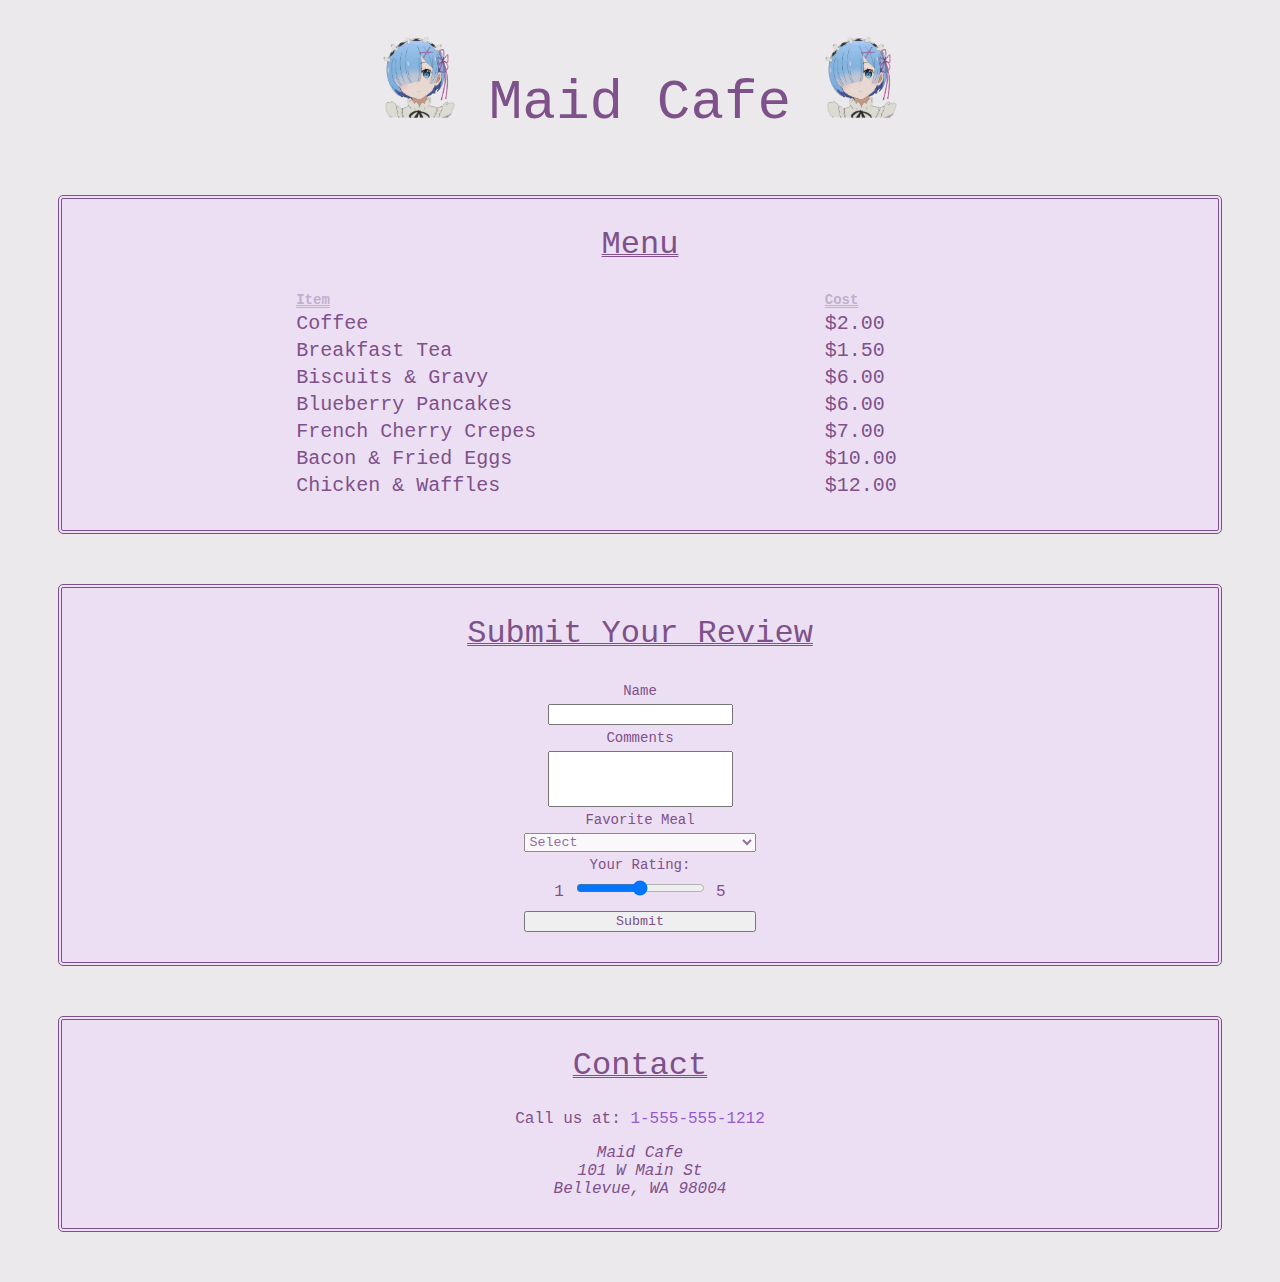
<file: index.html>
<!DOCTYPE html>
<html lang="en">

<head>
    <meta charset="utf-8" />
    <title>CSS Practice: CSS Corner Cafe</title>
    <link rel="stylesheet" href="../css/styles.css" />
</head>

<body>
    <nav>
        <img src="../images/rem_chibi_2.png" alt="beta" />
        Maid Cafe
        <img src="../images/rem_chibi_2.png" alt="beta" />
    </nav>

    <section class="menu">
        <h2>Menu</h2>
        <table>
            <thead>
                <tr>
                    <th>Item</th>
                    <th>Cost</th>
                </tr>
            </thead>
            <tbody>
                <tr>
                    <td>Coffee</td>
                    <td>$2.00</td>
                </tr>
                <tr>
                    <td>Breakfast Tea</td>
                    <td>$1.50</td>
                </tr>
                <tr>
                    <td>Biscuits & Gravy</td>
                    <td>$6.00</td>
                </tr>
                <tr>
                    <td>Blueberry Pancakes</td>
                    <td>$6.00</td>
                </tr>
                <tr>
                    <td>French Cherry Crepes</td>
                    <td>$7.00</td>
                </tr>
                <tr>
                    <td>Bacon & Fried Eggs</td>
                    <td>$10.00</td>
                </tr>
                <tr>
                    <td>Chicken & Waffles</td>
                    <td>$12.00</td>
                </tr>
            </tbody>
        </table>
    </section>

    <section class="review">
        <h2>Submit Your Review</h2>
        <form action="https://us-central1-nucamp-production.cloudfunctions.net/post/formdata" method="post">
            <label for="name">Name</label>
            <input type="text" id="name" name="name" />
            <label for="comments">Comments</label>
            <input type="text" id="comments" name="comments" />
            <br />
            <label for="meal">Favorite Meal</label>
            <select class="meal" id="meal" name="meal">
                <option value="Select" selected>Select</option>
                <option value="Pancakes">Pancakes</option>
                <option value="Crepes">Crepes</option>
                <option value="Waffles">Waffles</option>
                <option value="Bacon">Bacon</option>
                <option value="Biscuits">Biscuits</option>
            </select>
            <label for="rating">Your Rating:</label>
            1 <input type="range" id="rating" name="rating" min="1" max="5" /> 5
            <input type="submit" id="submit-btn" />
        </form>
    </section>

    <section class="contact">
        <h2>Contact</h2>
        <p>Call us at: <a href="tel:+15555551212">1-555-555-1212</a></p>
        <address>
            Maid Cafe<br />
            101 W Main St<br />
            Bellevue, WA 98004
        </address>
    </section>

</body>
</html>
</file>
<file: css/styles.css>
body {
    background: rgb(235, 233, 236);
    text-align: center;
    color: rgb(126, 81, 138);
    font-family:'Courier New', Courier, monospace;
}

nav {
    color: rgb(126, 81, 138);
    font: 56px 'Courier New', Courier, monospace,'bold';
    padding: 10px;
}

h2 {
    color: rgb(126, 81, 138);
    font: 32px 'Courier New', Courier, monospace ;
    text-decoration: underline double 1px;
}

table {
    padding-left: 20%;
    text-align: left;
    width: 80%;
}

thead {
    font-size: 14px;
    text-decoration: underline double 1px;
    color: rgb(191, 176, 206);
    text-align: left;
}

tbody {
    font-size: 20px;  
}

label {
    font-size: 14px;
    display: block;
    text-align: center;
    padding: 5px;
}

#submit-btn {
    color: rgb(126, 81, 138);
    font-family:'Courier New', Courier, monospace;
    margin-top: 10px;
    margin-left: auto;
    margin-right: auto;
    width: 20%;
    display: block;
}

#name:hover {
    background-color: rgb(213, 176, 223);
    opacity: 80%;
}

#comments {
    height: 50px;
}

#comments:hover {
    background-color: rgb(213, 176, 223);
    opacity: 80%;
}


#submit-btn:hover {
    background-color: rgb(213, 176, 223);
    opacity: 80%;
}

#meal {
    opacity: 80%;
    color: rgb(126, 81, 138);
    width: 20%;
}

.menu {
    background-color: rgb(237, 223, 243);
     border: double rgb(126, 81, 138) 4px;
     border-radius: 5px;
     margin: 50px;
     padding-bottom: 30px;
}

.review {
    background-color: rgb(237, 223, 243);
     border:  double rgb(126, 81, 138) 4px;
     border-radius: 5px;
     margin: 50px;
     padding-bottom: 30px;
}

.contact {
    background-color: rgb(237, 223, 243);
    border:  double rgb(126, 81, 138) 4px;
    border-radius: 5px;
    margin: 50px; 
    padding-bottom: 30px;
}

a {
    color:rgb(149, 91, 199);
    text-decoration: none;
}

a:hover {
    opacity: 80%;
    background-color: rgb(213, 176, 223);
}

img {
    height: 100px;
}

option {
    font-family:'Courier New', Courier, monospace;
    background-color: rgb(213, 176, 223);
    opacity: 80%;
}

.meal{
    font-family:'Courier New', Courier, monospace;
}
</file>
